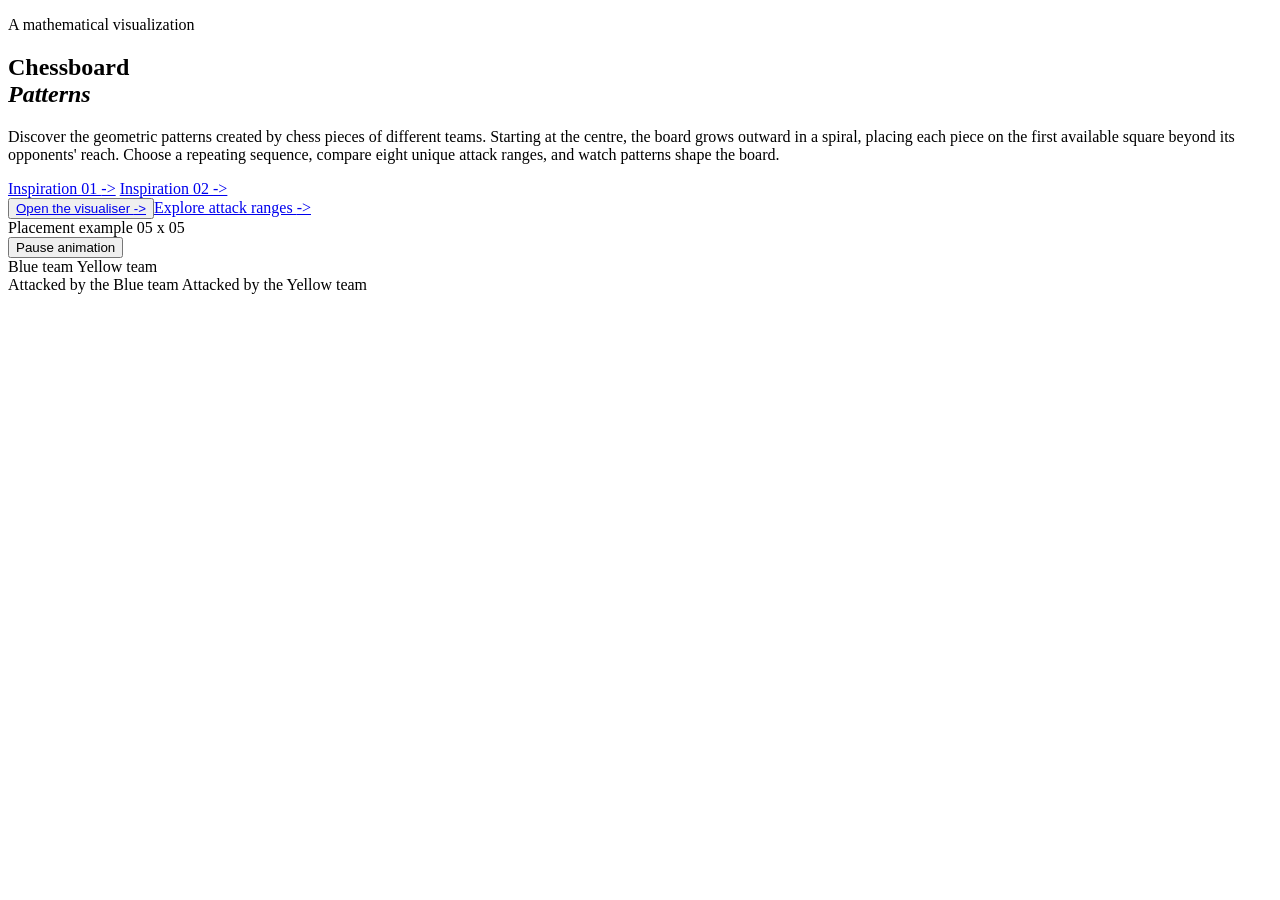
<file: src/main/resources/templates/index.html>
<!DOCTYPE html>
<html lang="en" xmlns:th="http://www.thymeleaf.org">
<head>
    <meta charset="UTF-8">
    <meta name="viewport" content="width=device-width, initial-scale=1.0">
    <title>Chessboard Patterns</title>
    <link rel="icon" type="image/svg+xml" th:href="@{/favicon.svg}">
    <link rel="stylesheet" th:href="@{/css/site.css}">
</head>
<body class="landing-page">
<main class="landing-shell">
    <section class="landing-copy">
        <p class="eyebrow">A mathematical visualization</p>
        <h1>Chessboard<br><em>Patterns</em></h1>
        <p class="intro-text">
            Discover the geometric patterns created by chess pieces of different teams.
            Starting at the centre, the board grows outward in a spiral, placing each piece on the first available square beyond its opponents' reach.
            Choose a repeating sequence, compare eight unique attack ranges, and watch patterns shape the board.
        </p>
        <div class="video-links">
            <a href="https://www.youtube.com/watch?v=UiX4CFIiegM&t" target="_blank" rel="noreferrer">Inspiration 01 <span>-&gt;</span></a>
            <a href="https://www.youtube.com/watch?v=VgmDuBCayPw" target="_blank" rel="noreferrer">Inspiration 02 <span>-&gt;</span></a>
        </div>
        <div class="landing-actions"><button><a class="button button-primary" href="/visualisation">Open the visualiser <span aria-hidden="true">-&gt;</span></a></button><a class="text-link" href="/attack-range">Explore attack ranges <span>-&gt;</span></a></div>
    </section>
    <aside class="landing-art" aria-label="Alternating knight placement preview">
        <div class="placement-frame">
            <div class="placement-heading">
                <span>Placement example</span>
                <span>05 x 05</span>
            </div>
            <div class="placement-board" aria-label="Animated orange and green knight placement board">
                <span class="placement-cell" data-row="0" data-column="0"></span><span class="placement-cell" data-row="0" data-column="1"></span><span class="placement-cell" data-row="0" data-column="2"></span><span class="placement-cell" data-row="0" data-column="3"></span><span class="placement-cell" data-row="0" data-column="4"></span>
                <span class="placement-cell" data-row="1" data-column="0"></span><span class="placement-cell" data-row="1" data-column="1"></span><span class="placement-cell" data-row="1" data-column="2"></span><span class="placement-cell" data-row="1" data-column="3"></span><span class="placement-cell" data-row="1" data-column="4"></span>
                <span class="placement-cell" data-row="2" data-column="0"></span><span class="placement-cell" data-row="2" data-column="1"></span><span class="placement-cell" data-row="2" data-column="2"></span><span class="placement-cell" data-row="2" data-column="3"></span><span class="placement-cell" data-row="2" data-column="4"></span>
                <span class="placement-cell" data-row="3" data-column="0"></span><span class="placement-cell" data-row="3" data-column="1"></span><span class="placement-cell" data-row="3" data-column="2"></span><span class="placement-cell" data-row="3" data-column="3"></span><span class="placement-cell" data-row="3" data-column="4"></span>
                <span class="placement-cell" data-row="4" data-column="0"></span><span class="placement-cell" data-row="4" data-column="1"></span><span class="placement-cell" data-row="4" data-column="2"></span><span class="placement-cell" data-row="4" data-column="3"></span><span class="placement-cell" data-row="4" data-column="4"></span>
            </div>
                <button class="placement-toggle" type="button" aria-pressed="false">Pause animation</button>
            <div class="placement-legend" aria-hidden="true">
                <span><i class="legend-swatch team-blue"></i>Blue team</span>
                <span>Yellow team<i class="legend-swatch team-yellow"></i></span>
            </div>
            <div class="attack-legend" aria-hidden="true">
                <span><i class="legend-swatch team-blue"></i>Attacked by the Blue team</span>
                <span>Attacked by the Yellow team<i class="legend-swatch team-yellow"></i></span>
            </div>
        </div>
    </aside>
</main>
<script th:inline="javascript">
    window.landingPlacementData = {
        side: /*[[${landingBoard.side}]]*/ 5,
        pieces: /*[[${landingBoard.pieces}]]*/ []
    };
</script>
<script th:src="@{/js/placement-animation.js}"></script>
</body>
</html>
</file>
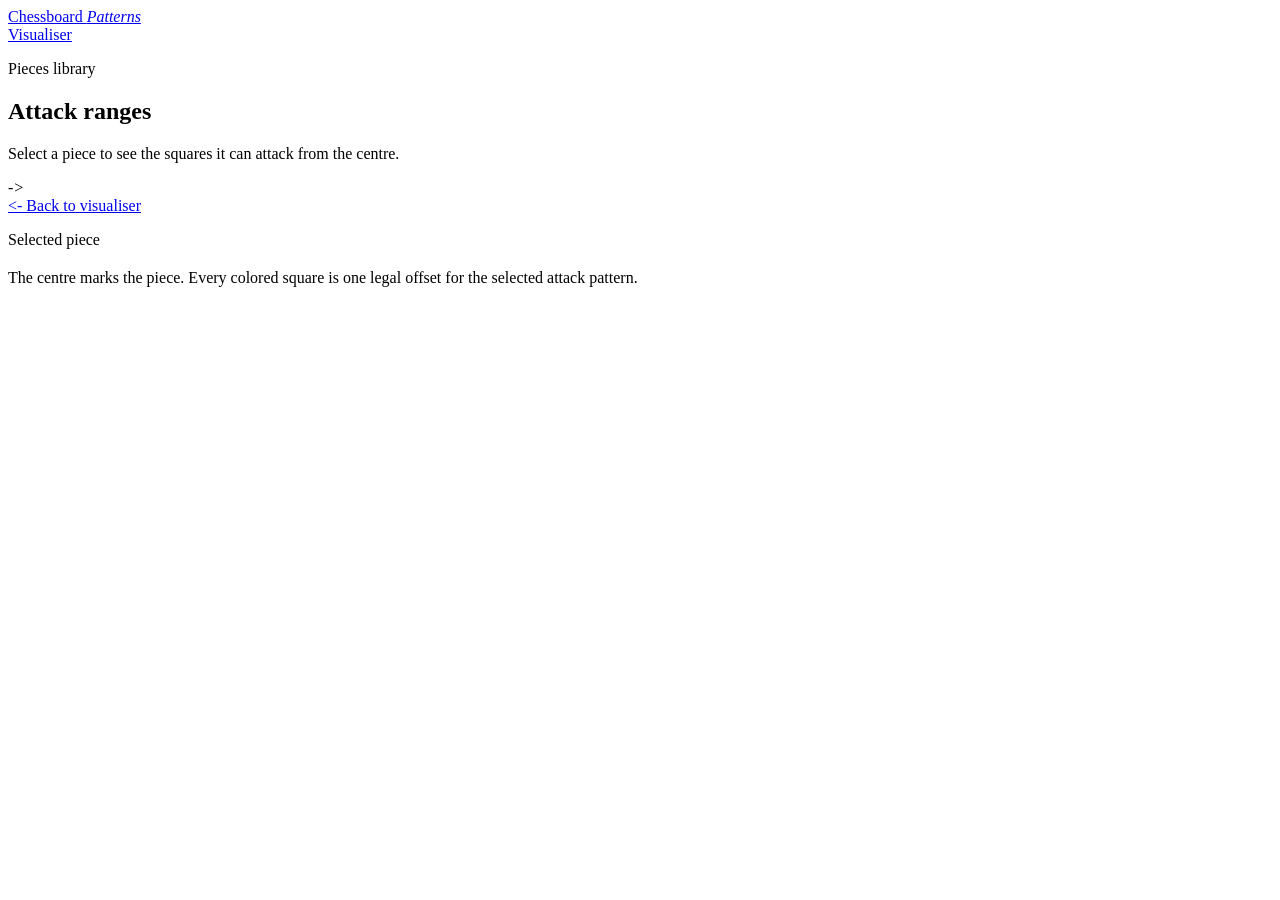
<file: src/main/resources/templates/attack-range.html>
<!DOCTYPE html>
<html lang="en" xmlns:th="http://www.thymeleaf.org">

<head>
    <meta charset="UTF-8">
    <meta name="viewport" content="width=device-width, initial-scale=1.0">
    <title>Attack Ranges | Chessboard Patterns</title>
    <link rel="icon" type="image/svg+xml" th:href="@{/favicon.svg}">
    <link rel="stylesheet" th:href="@{/css/site.css}">
</head>

<body class="workspace-page attack-page">
    <header class="topbar">
        <a class="brand" href="/">Chessboard <em>Patterns</em></a>
        <nav class="topnav"><a href="/visualisation">Visualiser</a></nav>
    </header>
    <main class="attack-shell">
        <aside class="attack-list">
            <p class="eyebrow">Pieces library</p>
            <h1>Attack ranges</h1>
            <p class="panel-description">Select a piece to see the squares it can attack from the centre.</p>
            <nav class="piece-nav" aria-label="Piece types">
                <a th:each="pieceType : ${pieceTypes}" th:href="@{'/attack-range/' + ${pieceType}}"
                    th:classappend="${pieceType == selectedPiece} ? ' selected' : ''">
                    <span th:text="${pieceType.symbol}"></span><strong
                        th:text="${pieceType.displayName}"></strong><i>-&gt;</i>
                </a>
            </nav>
            <a class="back-link" href="/visualisation">&lt;- Back to visualiser</a>
        </aside>
        <section class="attack-preview">
            <div class="visual-heading">
                <div>
                    <p class="eyebrow">Selected piece</p>
                    <h2 th:text="${attack.piece.displayName}"></h2>
                </div><span class="attack-count" th:text="${attack.attacks.size()} + ' squares under attack'"></span>
            </div>
            <div class="attack-board" th:style="'--attack-size: ' + (${attack.extent} * 2 + 1) + ';'">

                <th:block th:each="row : ${#numbers.sequence(attack.extent, -attack.extent, -1)}">

                    <span th:each="column : ${#numbers.sequence(-attack.extent, attack.extent)}" th:classappend="${attack.isAttack(column, row)} ? ' attacked' :
                           (${column == 0 and row == 0} ? ' origin' :
                           (${(column + row) % 2 == 1} ? ' dark' : ''))">
                    </span>

                </th:block>

            </div>
            <p class="attack-note">The centre marks the piece. Every colored square is one legal offset for the selected
                attack pattern.</p>
        </section>
    </main>
</body>

</html>
</file>
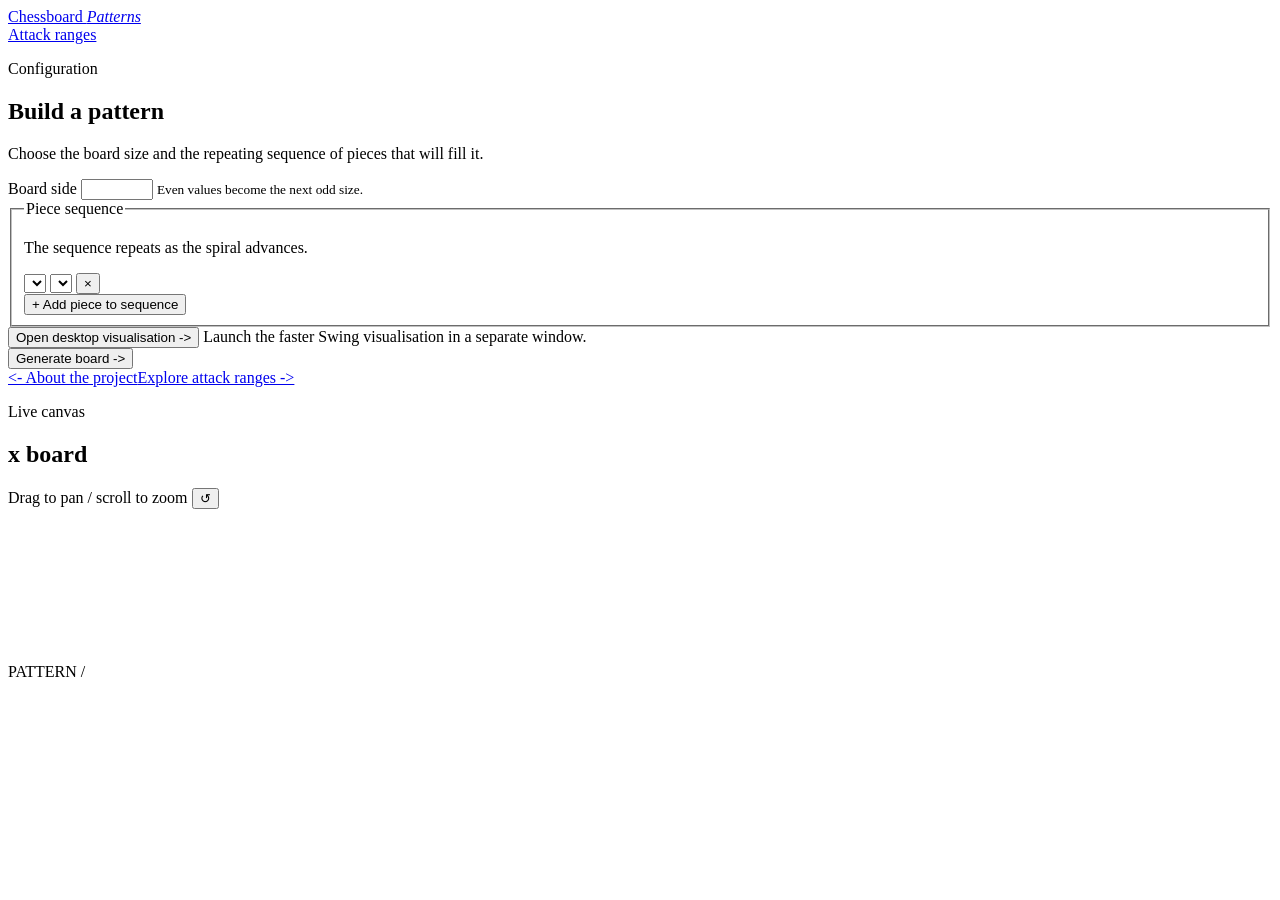
<file: src/main/resources/templates/visualisation.html>
<!DOCTYPE html>
<html lang="en" xmlns:th="http://www.thymeleaf.org">
<head>
    <meta charset="UTF-8">
    <meta name="viewport" content="width=device-width, initial-scale=1.0">
    <title>Visualiser | Chessboard Patterns</title>
    <link rel="icon" type="image/svg+xml" th:href="@{/favicon.svg}">
    <link rel="stylesheet" th:href="@{/css/site.css}">
</head>
<body class="workspace-page visualization-page">
<header class="topbar">
    <a class="brand" href="/">Chessboard <em>Patterns</em></a>
    <nav class="topnav"><a href="/attack-range">Attack ranges</a></nav>
</header>
<main class="workspace-shell">
    <aside class="control-panel">
        <div class="panel-heading">
            <p class="eyebrow">Configuration</p>
            <h1>Build a pattern</h1>
            <p>Choose the board size and the repeating sequence of pieces that will fill it.</p>
        </div>
        <form id="visualisation-form" action="/visualisation" method="post" th:object="${setup}">
            <div class="field-grid">
                <label class="field">
                    <span>Board side</span>
                    <input type="number" th:field="*{boardSide}" min="3" max="10001" step="1">
                    <small>Even values become the next odd size.</small>
                </label>
            </div>
            <fieldset class="sequence-fieldset">
                <legend>Piece sequence</legend>
                <p class="field-help">The sequence repeats as the spiral advances.</p>
                <div class="sequence-list">
                    <div class="sequence-row" th:each="choice, slot : ${setup.sequence}">
                        <span class="slot-number" th:text="${slot.index + 1}"></span>
                        <select th:field="*{sequence[__${slot.index}__].type}" th:aria-label="'Piece ' + ${slot.index + 1}">
                            <option th:each="pieceType : ${pieceTypes}" th:value="${pieceType}" th:text="${pieceType.displayName}"></option>
                        </select>
                        <select class="team-select" th:field="*{sequence[__${slot.index}__].team}" th:aria-label="'Team color ' + ${slot.index + 1}">
                            <option th:each="team : ${teams}" th:value="${team}" th:text="${team.displayName}"></option>
                        </select>
                        <button class="remove-piece" type="button" title="Remove piece" aria-label="Remove piece">&times;</button>
                    </div>
                </div>
                <button id="add-piece" class="add-piece" type="button">+ Add piece to sequence</button>
            </fieldset>
            <div class="desktop-launch">
                <button class="button button-secondary full-width" type="submit" formaction="/visualisation/desktop" formmethod="post" data-desktop-action>Open desktop visualisation <span aria-hidden="true">-&gt;</span></button>
                <span>Launch the faster Swing visualisation in a separate window.</span>
            </div>
            <button class="button button-primary full-width" type="submit">Generate board <span aria-hidden="true">-&gt;</span></button>
            <div id="large-board-warning" class="large-board-warning" hidden>
                <strong>Large board detected</strong>
                <p>The web board generation with a size above 500 may take a while. Generating the board with Swing is faster and more responsive.</p>
                <div class="large-board-actions">
                    <button class="button button-secondary" type="submit" formaction="/visualisation/desktop" formmethod="post" data-desktop-action>Open desktop visualisation <span aria-hidden="true">-&gt;</span></button>
                    <button class="button button-primary" type="submit" data-allow-large-board>Generate web board anyway <span aria-hidden="true">-&gt;</span></button>
                </div>
            </div>
        </form>
        <div class="panel-links"><a class="back-link" href="/">&lt;- About the project</a><a class="back-link" href="/attack-range">Explore attack ranges -&gt;</a></div>
    </aside>
    <section class="visual-panel">
        <div class="visual-heading">
            <div>
                <p class="eyebrow">Live canvas</p>
                <h2><span th:text="${board.side}"></span> x <span th:text="${board.side}"></span> board</h2>
            </div>
            <div class="visual-actions">
                <span class="interaction-note">Drag to pan / scroll to zoom</span>
                <button id="reset-view" class="icon-button" type="button" title="Reset board view" aria-label="Reset board view">&#8634;</button>
            </div>
        </div>
        <div id="board-viewport" class="board-viewport">
            <div id="board-stage" class="board-stage">
                <canvas id="board-canvas" aria-label="Generated chessboard pattern"></canvas>
            </div>
            <div class="board-corner-label">PATTERN / <span th:text="${board.side}"></span></div>
        </div>
    </section>
</main>
<script th:inline="javascript">
    window.boardData = {
        side: /*[[${board.side}]]*/ 15,
        pieces: /*[[${board.pieces}]]*/ []
    };
</script>
<script th:src="@{/js/board-controls.js}"></script>
</body>
</html>
</file>
